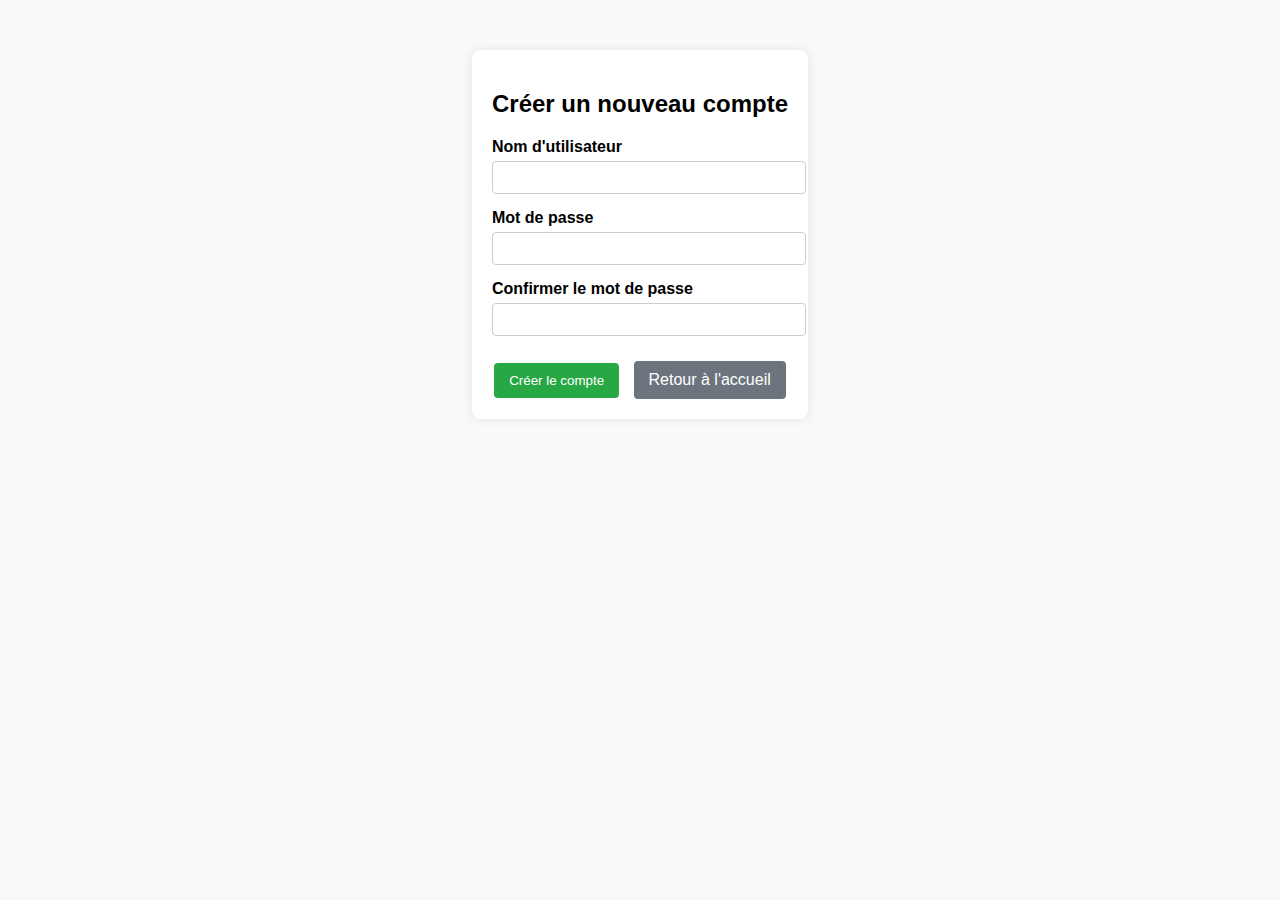
<file: html/creer.html>
<!DOCTYPE html>
<html lang="fr">
<head>
  <meta charset="UTF-8">
  <title>Créer un nouveau compte</title>
  <link rel="stylesheet" href="../css/style.css">
  <style>
    body {
      font-family: Arial, sans-serif;
      margin: 0;
      padding: 0;
      background-color: #f8f9fa;
    }
    .container {
      max-width: 400px;
      margin: 50px auto;
      background: #ffffff;
      padding: 20px;
      border-radius: 8px;
      box-shadow: 0 0 10px rgba(0, 0, 0, 0.1);
    }
    h2 {
      text-align: center;
      margin-bottom: 20px;
    }
    label {
      display: block;
      margin-bottom: 5px;
      font-weight: bold;
    }
    input[type="text"], input[type="password"] {
      width: 100%;
      padding: 8px;
      margin-bottom: 15px;
      border: 1px solid #ccc;
      border-radius: 4px;
    }
    button, a.button-link {
      display: inline-block;
      padding: 10px 15px;
      margin-top: 10px;
      text-decoration: none;
      background-color: #28a745;
      color: white;
      border: none;
      border-radius: 4px;
      cursor: pointer;
      text-align: center;
    }
    a.button-link {
      background-color: #6c757d;
      margin-left: 10px;
    }
    button:hover, a.button-link:hover {
      opacity: 0.9;
    }
    .button-group {
      text-align: center;
    }
  </style>
</head>
<body>
  <div class="container">
    <h2>Créer un nouveau compte</h2>
    <form id="formCreerCompte">
      <label for="nouvelUtilisateur">Nom d'utilisateur</label>
      <input type="text" id="nouvelUtilisateur">

      <label for="nouveauMotDePasse">Mot de passe</label>
      <input type="password" id="nouveauMotDePasse">

      <label for="confirmerMotDePasse">Confirmer le mot de passe</label>
      <input type="password" id="confirmerMotDePasse">

      <div class="button-group">
        <button type="submit">Créer le compte</button>
        <a href="../index.html" class="button-link">Retour à l'accueil</a>
      </div>
    </form>
  </div>

  <script>
    document.getElementById("formCreerCompte").addEventListener("submit", function(e) {
      //  Empêcher l'envoi du formulaire par défaut.
      e.preventDefault();
      // Récupérer les valeurs saisies pour le nom d'utilisateur et le mot de passe.
      let utilisateur = document.getElementById("nouvelUtilisateur");
      let motDePasse = document.getElementById("nouveauMotDePasse");
      // Charger les comptes existants depuis le localStorage.
      // Ajouter le nouveau compte dans les comptes existants.
      // Enregistrer les comptes mis à jour dans le localStorage.
      // Afficher un message de succès et rediriger vers la page d'accueil.
    });
  </script>
</body>
</html>
</file>
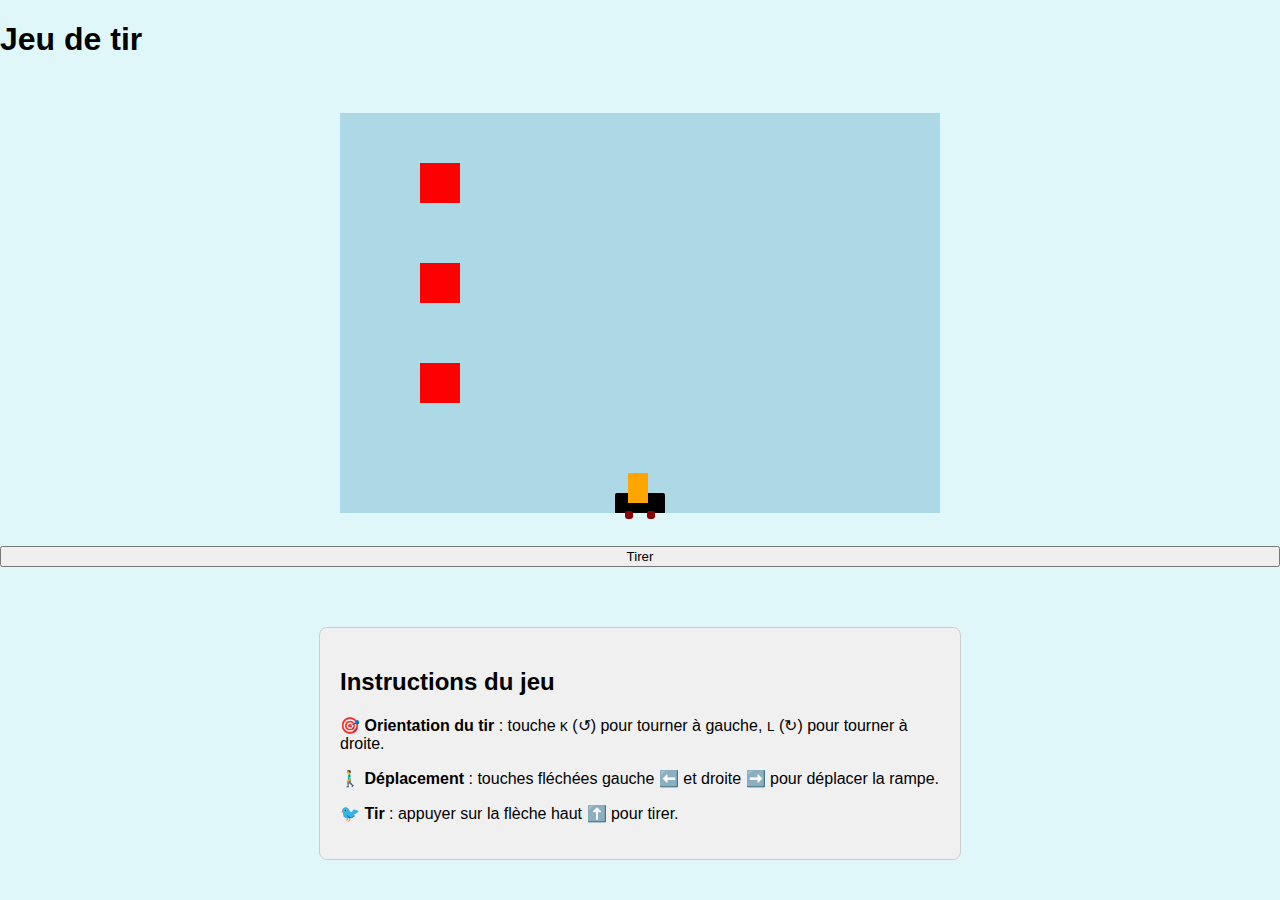
<file: html/jeu.html>
<!DOCTYPE html>
<html lang="fr">
<head>
    <meta charset="UTF-8">
    <title>Jeu</title>
    <link rel="stylesheet" href="../css/style.css">
    <script src="../js/jeu.js" defer></script>
</head>
<body>
    <h1>Jeu de tir</h1>

    <!-- Zone de jeu avec rampe de lancement et ligne de tir -->
    <div id="zoneDeJeu" style="position:relative; width:600px; height:400px; margin:auto; background-color:lightblue;">
        <div class="rampe" id="rampe" style="position:absolute; bottom:0; left:50%; width:50px; height:20px; background:black; transform:translateX(-50%);">
        </div>
        <div class="ligne" id="ligneTir"></div>
        <!-- TODO 1: Ajouter le déplacement de la rampe avec les flèches gauche/droite -->
        <!-- TODO 2: Ajouter l'orientation de la ligne de tir avec les touches K et L -->
    </div>

    <!-- Bouton de tir temporaire -->
    <button id="tirer">Tirer</button>

<!-- Zone pour afficher la touche appuyée -->
<div id="zoneTouche" style="margin-top:20px; text-align:center; font-weight:bold; color:blue;"></div>
    <!-- TODO 3: Remplacer ce bouton par la gestion du tir avec la flèche haut du clavier -->

    <!-- Instructions du jeu -->
    <div style="max-width:600px; margin:40px auto; padding:20px; border:1px solid #ccc; border-radius:8px; background-color:#f0f0f0;">
        <h2>Instructions du jeu</h2>
        <p>🎯 <strong>Orientation du tir</strong> : touche <kbd>K</kbd> (↺) pour tourner à gauche, <kbd>L</kbd> (↻) pour tourner à droite.</p>
        <p>🚶‍♂️ <strong>Déplacement</strong> : touches fléchées gauche ⬅️ et droite ➡️ pour déplacer la rampe.</p>
        <p>🐦 <strong>Tir</strong> : appuyer sur la flèche haut ⬆️ pour tirer.</p>
        <!-- TODO 4: Ajouter l'apparition et le déplacement des oiseaux dans la zone de jeu -->
        <!-- TODO 5: Ajouter la détection de collision entre tir et cible -->
    </div>


<script src="../js/clavier.js" defer></script>

<script>
// TODO : Plus tard, déplacer l'initialisation du clavier dans un fichier JS externe.
// Attention : ce script est temporaire et ne contient qu'une partie du code complet.
// Son but est uniquement de permettre à la page de fonctionner sans générer d'erreur JavaScript pour l'instant.

window.addEventListener("DOMContentLoaded", () => {
  if (typeof plan !== "undefined") { 
    const gestionnaireClavier = new GestionnaireClavier(plan);
    gestionnaireClavier.activer();
  } else {
  // TEMPORAIRE pour afficher la touche pressée sans dépendre de plan
	document.addEventListener('keydown', function(e) {
	const zone = document.getElementById("zoneTouche");
	if (zone) {
		zone.textContent = "La touche appuyée est : " + e.key;
	}
	});
    console.warn("Plan n'est pas encore défini. L'étudiant devra corriger jeu.js.");
  }
});
</script>

</body>
</html>
</file>
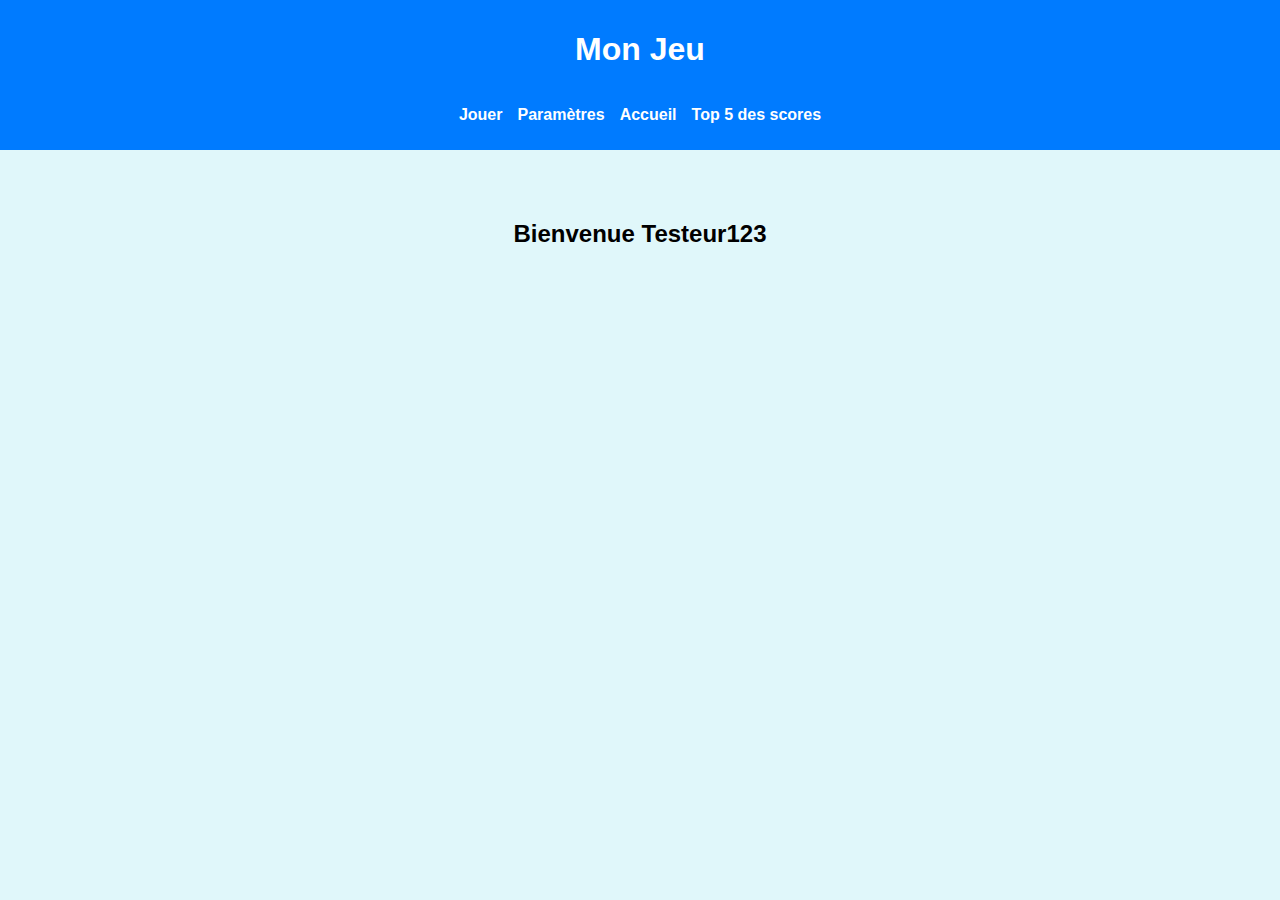
<file: html/menu.html>
<!DOCTYPE html>
<html lang="fr">
<head>
  <meta charset="UTF-8">
  <title>Menu principal - Version Étudiant</title>
  <link rel="stylesheet" href="../css/style.css">
</head>
<body>

<!-- TODO: Utiliser la classe Bootstrap navbar, navbar-expand-lg, navbar-dark, bg-primary -->
<nav class="barre-navigation">
  <!-- TODO: Utiliser container-fluid Bootstrap pour aligner correctement les éléments -->
  <div class="conteneur">
    <h1 class="titre-jeu">Mon Jeu</h1>
    <!-- TODO: Utiliser navbar-nav, nav-item, nav-link Bootstrap pour styliser les liens -->
    <ul class="navigation">
      <!-- TODO: Utiliser nav-link active et aria-current="page" pour indiquer la page active -->
      <li><a href="jeu.html">Jouer</a></li>
      <li><a href="parametres.html">Paramètres</a></li>
      <li><a href="../index.html">Accueil</a></li>
      <li><a href="#" onclick="afficherModal()">Top 5 des scores</a></li>
    </ul>
  </div>
</nav>

<!-- TODO: Utiliser container, text-center, mt-5 Bootstrap pour styliser cette zone d'accueil -->
<div class="conteneur-accueil">
  <h2>Bienvenue <span id="nomJoueur">Testeur123</span></h2>
</div>

<!-- TODO: Utiliser modal Bootstrap (modal fade, modal-dialog, modal-content, modal-header, etc.) -->
<div id="topScoresModal" class="modal-cachee">
  <div class="modal-contenu">
    <h3>Top 5 des meilleurs scores</h3>
    <ol id="listeTop5"></ol>
    <!-- TODO: Utiliser btn btn-secondary Bootstrap pour styliser ce bouton -->
    <button onclick="fermerModal()">Fermer</button>
  </div>
</div>

<!-- SCRIPTS -->
<script src="../js/utilitaires.js"></script>
<script>
// TODO: Remplacer cet usager fixe par une lecture dynamique du localStorage
const usagerFictif = "Testeur123";
document.getElementById("nomJoueur").textContent = usagerFictif;

// TODO: Remplacer ce tableau fixe par une récupération dynamique des scores depuis le localStorage
const scoresFixes = [92.5, 87.2, 80.0, 75.4, 70.0];

function afficherTopScores() {
  const liste = document.getElementById("listeTop5");
  liste.innerHTML = "";

  // TODO: Trier dynamiquement les scores plus tard si nécessaire
  scoresFixes.forEach(score => {
    const li = document.createElement("li");
    li.textContent = score.toFixed(2);
    liste.appendChild(li);
  });
}

document.addEventListener("DOMContentLoaded", afficherTopScores);

function afficherModal() {
  document.getElementById("topScoresModal").style.display = "flex";
}

function fermerModal() {
  document.getElementById("topScoresModal").style.display = "none";
}
</script>

<style>
/* Styles simples pour guider les étudiants */
/* TODO: Remplacer par des classes Bootstrap appropriées */

.barre-navigation {
  background-color: #007bff;
  padding: 10px;
  color: white;
}

.conteneur {
  display: flex;
  flex-direction: column;
  align-items: center;
}

.navigation {
  list-style-type: none;
  padding: 0;
  display: flex;
  gap: 15px;
}

.navigation li a {
  color: white;
  text-decoration: none;
  font-weight: bold;
}

.conteneur-accueil {
  text-align: center;
  margin-top: 50px;
}

.modal-cachee {
  display: none;
  position: fixed;
  top: 20%;
  left: 50%;
  transform: translate(-50%, 0);
  background-color: white;
  border: 2px solid #007bff;
  padding: 20px;
  z-index: 1000;
  box-shadow: 0 4px 8px rgba(0,0,0,0.2);
}

.modal-contenu {
  text-align: center;
}
</style>

</body>
</html>
</file>
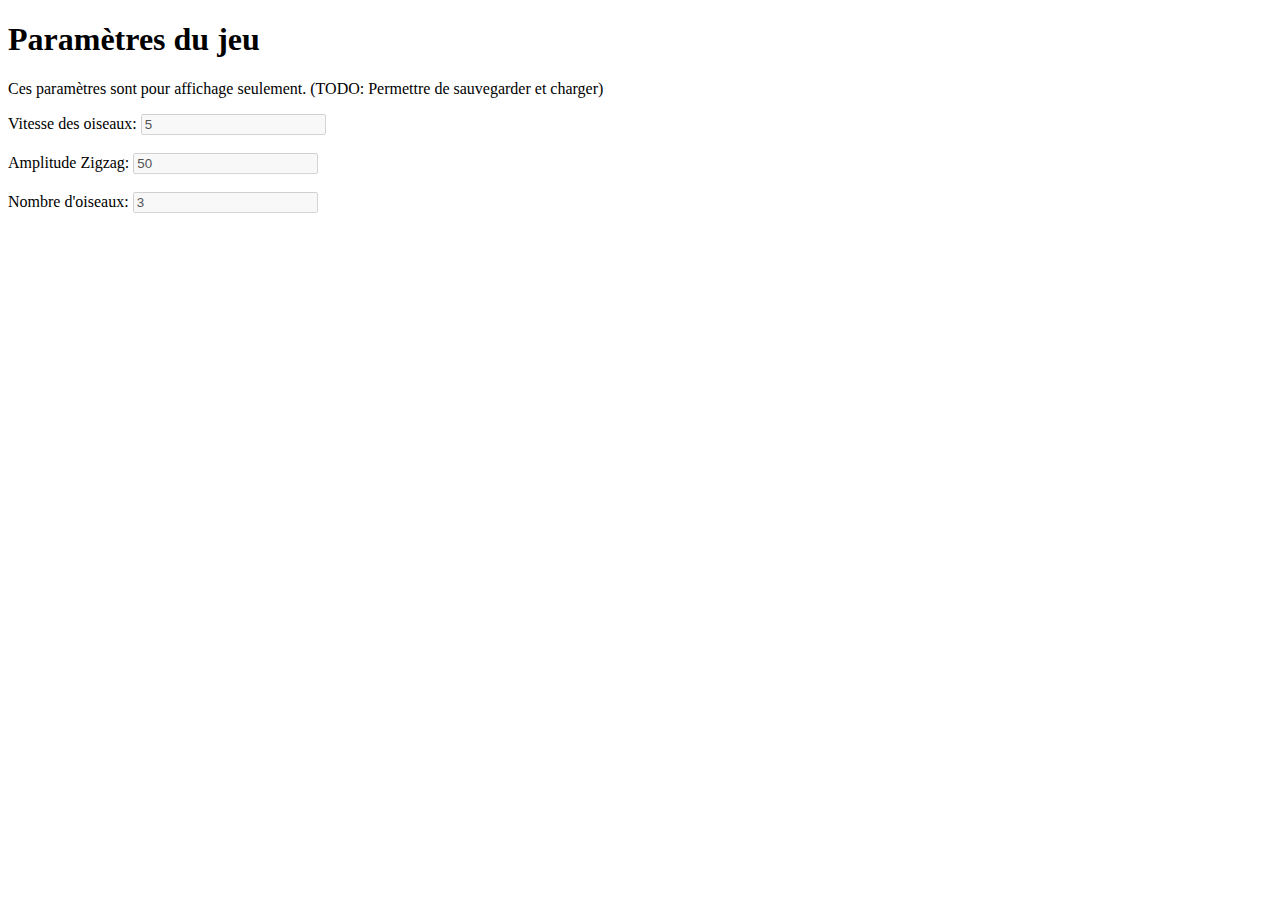
<file: html/parametres.html>
<!DOCTYPE html>
<html lang="fr">
<head>
    <meta charset="UTF-8">
    <title>Paramètres</title>
    <script src="../js/parametres.js" defer></script>
</head>
<body>
    <h1>Paramètres du jeu</h1>
    <p>Ces paramètres sont pour affichage seulement. (TODO: Permettre de sauvegarder et charger)</p>
    <form>
        Vitesse des oiseaux: <input type="number" id="vitesseOiseaux" value="5" disabled><br><br>
        Amplitude Zigzag: <input type="number" id="zigzagAmplitude" value="50" disabled><br><br>
        Nombre d'oiseaux: <input type="number" id="nbOiseaux" value="3" disabled><br><br>
    </form>
</body>
</html>
</file>
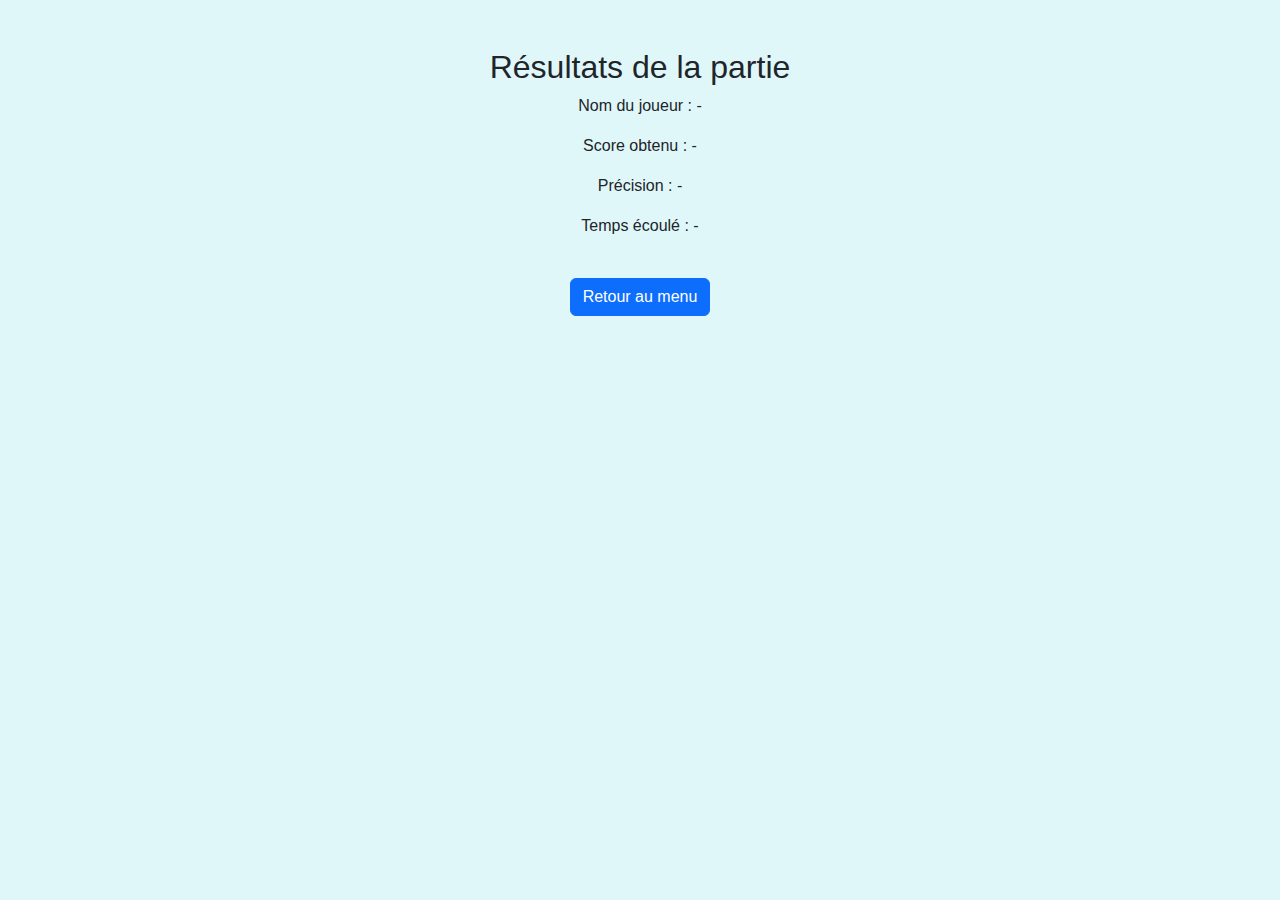
<file: html/resultats.html>
<!DOCTYPE html>
<html lang="fr">
<head>
  <meta charset="UTF-8">
  <title>Résultats du jeu</title>
  <link rel="stylesheet" href="../bootstrap/bootstrap.css">
  <script src="../bootstrap/bootstrap.bundle.js"></script>
  <link rel="stylesheet" href="../css/style.css">
</head>
<body>
  <div class="container mt-5 text-center">
    <h2>Résultats de la partie</h2>
    <p>Nom du joueur : <span id="nomJoueur">-</span></p>
    <p>Score obtenu : <span id="scoreObtenu">-</span></p>
    <p>Précision : <span id="precision">-</span></p>
    <p>Temps écoulé : <span id="temps">-</span></p>
    <a href="menu.html" class="btn btn-primary mt-4">Retour au menu</a>
  </div>

  <script>
    document.addEventListener("DOMContentLoaded", () => {
      document.getElementById("nomJoueur").textContent = localStorage.getItem("usager") || "-";
      document.getElementById("scoreObtenu").textContent = localStorage.getItem("dernierScore") || "-";
      document.getElementById("precision").textContent = localStorage.getItem("precisionDernierePartie") || "-";
      document.getElementById("temps").textContent = localStorage.getItem("dureeDernierePartie") || "-";
    });
  </script>
</body>
</html>
</file>
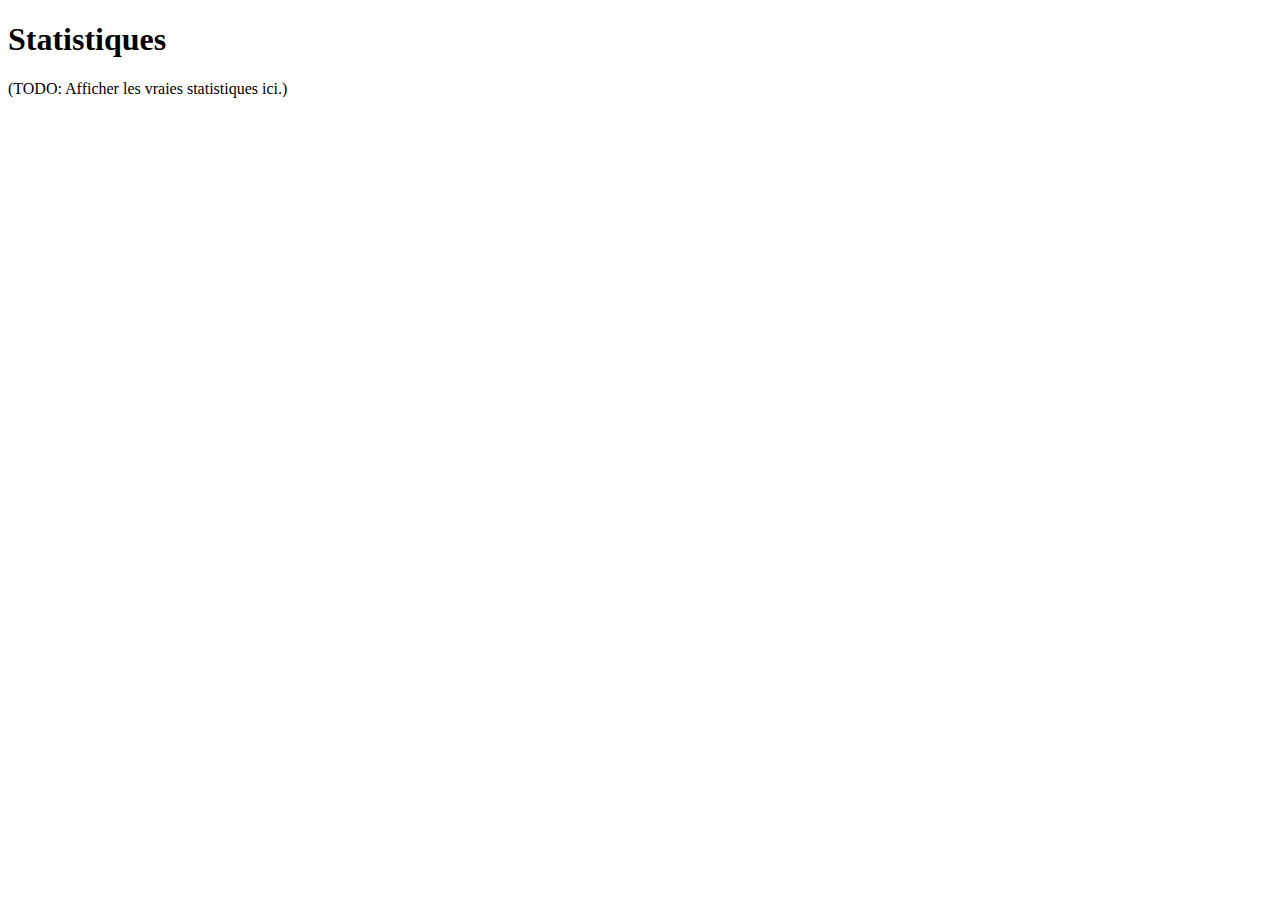
<file: html/statistiques.html>
<!DOCTYPE html>
<html lang="fr">
<head>
    <meta charset="UTF-8">
    <title>Statistiques</title>
    <script src="../js/statistiques.js" defer></script>
</head>
<body>
    <h1>Statistiques</h1>
    <p>(TODO: Afficher les vraies statistiques ici.)</p>
</body>
</html>
</file>
<file: css/style.css>
body {
  background-color: #e0f7fa;
  font-family: Arial, sans-serif;
  margin: 0;
  padding: 0;
  height: 100vh;
  overflow: hidden;
  display: flex;
  flex-direction: column;
}

#menuPrincipal {
  flex-shrink: 0;
}

#zoneJeu {
  flex-grow: 1;
  width: 100%;
  max-width: 900px;
  margin: auto;
  background-color: #f0f0f8;
  border: 2px solid black;
  overflow: hidden;
  position: relative;
}

/* Apparence de véhicule pour la rampe */
/* TODO : Améliorer l'apparence du véhicule (proportions, couleur) */
.rampe {
  position: absolute;
  width: 80px; /* Trop large volontairement */
  height: 15px; /* Trop plat volontairement */
  background-color: darkred; /* Couleur peu esthétique */
  bottom: 0;
  left: 50%;
  transform: translateX(-50%);
  border-radius: 2px 2px 0 0;
  box-shadow: none; /* Pas d'ombre */
}

/* Roues du véhicule */
/* TODO : Ajuster taille, couleur et ajouter une bordure contrastante */
.rampe::before, .rampe::after {
  content: "";
  position: absolute;
  bottom: -6px;
  width: 8px;
  height: 8px;
  background-color: darkred; /* Même couleur que la rampe */
  border-radius: 30%;
}

.rampe::before {
  left: 10px;
}

.rampe::after {
  right: 10px;
}

/* Ligne bleue (canon) déformée */
/* TODO : Corriger la taille, la couleur et le style de la ligne de tir */
.ligne {
 position: absolute;
  width: 20px; /* Trop large */
  height: 30px; /* Trop courte */
  background-color: orange;
  bottom: 10px;
  left: 48%;
  transform-origin: bottom center;
  border-radius: 0px;
  box-shadow: none;
}

/* Instructions du jeu */
.instructions {
  width: 100%;
  max-width: 900px;
  margin: 10px auto;
  background-color: #eeeeee;
  padding: 10px;
  border: 1px solid #ccc;
}

/* TODO : Compléter les styles pour les tirs, cibles, barres de score, etc. */
</file>
